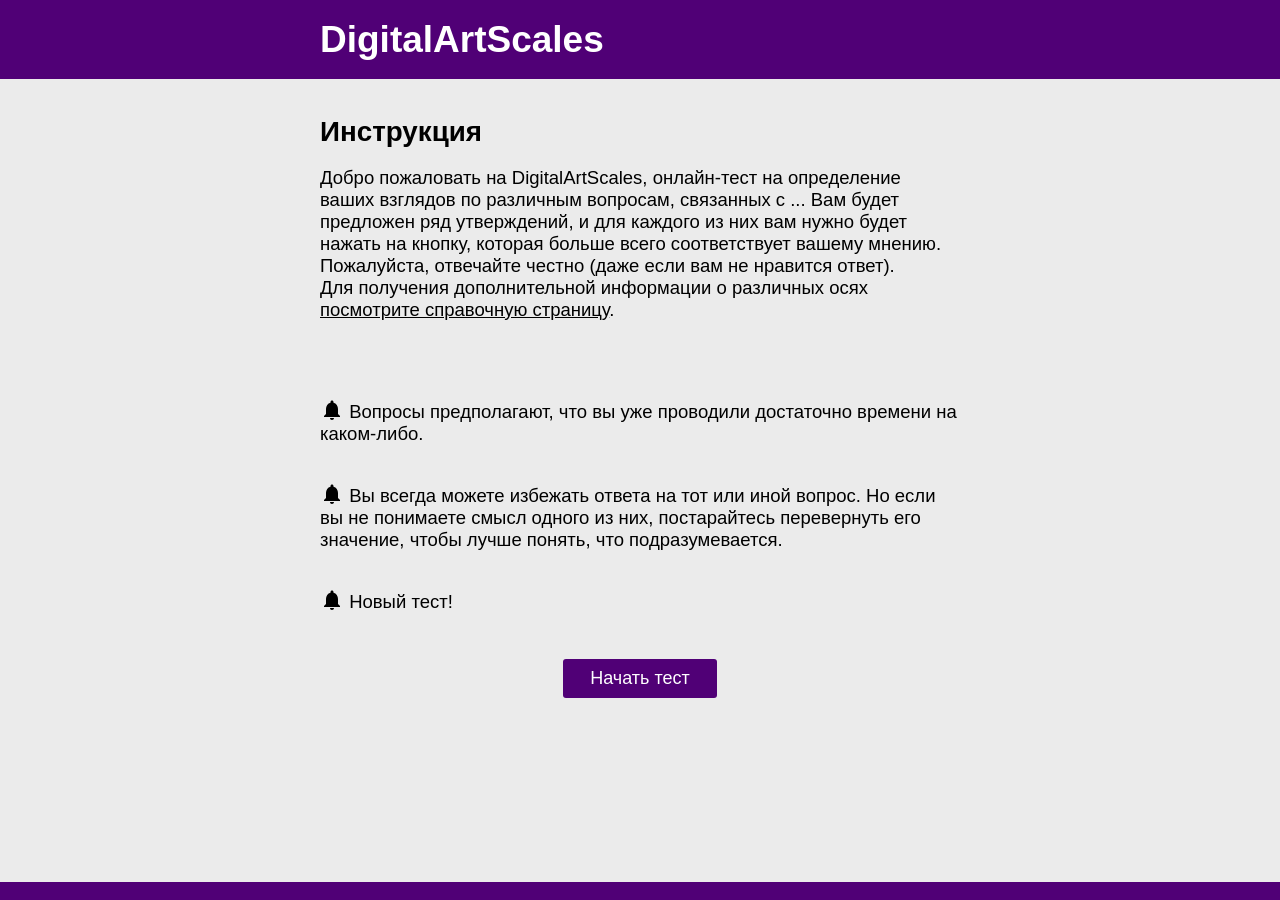
<file: index.html>
<!DOCTYPE html>
<html>
  <head>
    <meta http-equiv="Content-Type" content="text/html; charset=utf-8" />
    <meta name="viewport" content="width=device-width, initial-scale=1.0" />

    <title>DigitalArtScales</title>

    <meta
      name="description"
      content="Добро пожаловать на DigitalArtScales, онлайн-тест на определение ваших взглядов по различным вопросам. Вам будут даны утверждения, по каждому из которых вы должны ответить своим мнением, от «Полностью согласен» до «Абсолютно не согласен», каждый ответ будет слегка влиять на ваши значения по каждой из семи осей."
    />
    <link rel="stylesheet" href="/style.css" type="text/css" media="screen" />
    <link rel="shortcut icon" href="/images/favicon.ico" />
    <meta property="og:url" content="https://DigitalArtScales.github.io/" />
    <meta property="og:title" content="DigitalArtScales" />
    <meta property="og:locale" content="ru_RU" />
    <meta
      property="og:description"
      content="Добро пожаловать на DigitalArtScales, онлайн-тест на определение ваших взглядов по различным вопросам. Вам будут даны утверждения, по каждому из которых вы должны ответить своим мнением, от «Полностью согласен» до «Абсолютно не согласен», каждый ответ будет слегка влиять на ваши значения по каждой из семи осей."
    />
    <meta property="og:image" content="/images/facebook-preview.jpg" />
  </head>

  <body>
    <header>
      <div id="header">
        <h1><a href="/">DigitalArtScales</a></h1>
      </div>
    </header>

    <div id="content">
      <div id="mainFrame">
        <h2>Инструкция</h2>
        <p class="simpleText">
          Добро пожаловать на DigitalArtScales, онлайн-тест на определение ваших
          взглядов по различным вопросам, связанных c ...
          Вам будет предложен ряд утверждений, и для каждого из них вам нужно
          будет нажать на кнопку, которая больше всего соответствует вашему мнению.
          Пожалуйста, отвечайте честно (даже если вам не нравится ответ).<br>
          Для получения дополнительной информации о различных осях
          <a href="/help">посмотрите справочную страницу</a>.
        </p>
        <br />

        <p class="simpleText">
          <svg
            width="24"
            height="24"
            viewBox="0 0 24 24"
            xmlns="http://www.w3.org/2000/svg"
          >
            <path
              d="M12 22c1.1 0 2-.9 2-2h-4c0 1.1.89 2 2 2zm6-6v-5c0-3.07-1.64-5.64-4.5-6.32V4c0-.83-.67-1.5-1.5-1.5s-1.5.67-1.5 1.5v.68C7.63 5.36 6 7.92 6 11v5l-2 2v1h16v-1l-2-2z"
            />
          </svg>
          Вопросы предполагают, что вы уже проводили достаточно времени на
          каком-либо.
        </p>
        <p class="simpleText">
          <svg
            width="24"
            height="24"
            viewBox="0 0 24 24"
            xmlns="http://www.w3.org/2000/svg"
          >
            <path
              d="M12 22c1.1 0 2-.9 2-2h-4c0 1.1.89 2 2 2zm6-6v-5c0-3.07-1.64-5.64-4.5-6.32V4c0-.83-.67-1.5-1.5-1.5s-1.5.67-1.5 1.5v.68C7.63 5.36 6 7.92 6 11v5l-2 2v1h16v-1l-2-2z"
            />
          </svg>
          Вы всегда можете избежать ответа на тот или иной вопрос. Но если вы не
          понимаете смысл одного из них, постарайтесь перевернуть его значение,
          чтобы лучше понять, что подразумевается.
        </p>
        <p class="simpleText">
          <svg
            width="24"
            height="24"
            viewBox="0 0 24 24"
            xmlns="http://www.w3.org/2000/svg"
          >
            <path
              d="M12 22c1.1 0 2-.9 2-2h-4c0 1.1.89 2 2 2zm6-6v-5c0-3.07-1.64-5.64-4.5-6.32V4c0-.83-.67-1.5-1.5-1.5s-1.5.67-1.5 1.5v.68C7.63 5.36 6 7.92 6 11v5l-2 2v1h16v-1l-2-2z"
            />
          </svg>
          Новый тест!
        </p>

        <div class="navButtons">
          <a class="button" href="/quiz">Начать тест</a>
        </div>
      </div>
    </div>
    
    <div id="footer">
    </div>
  </body>
</html>
</file>
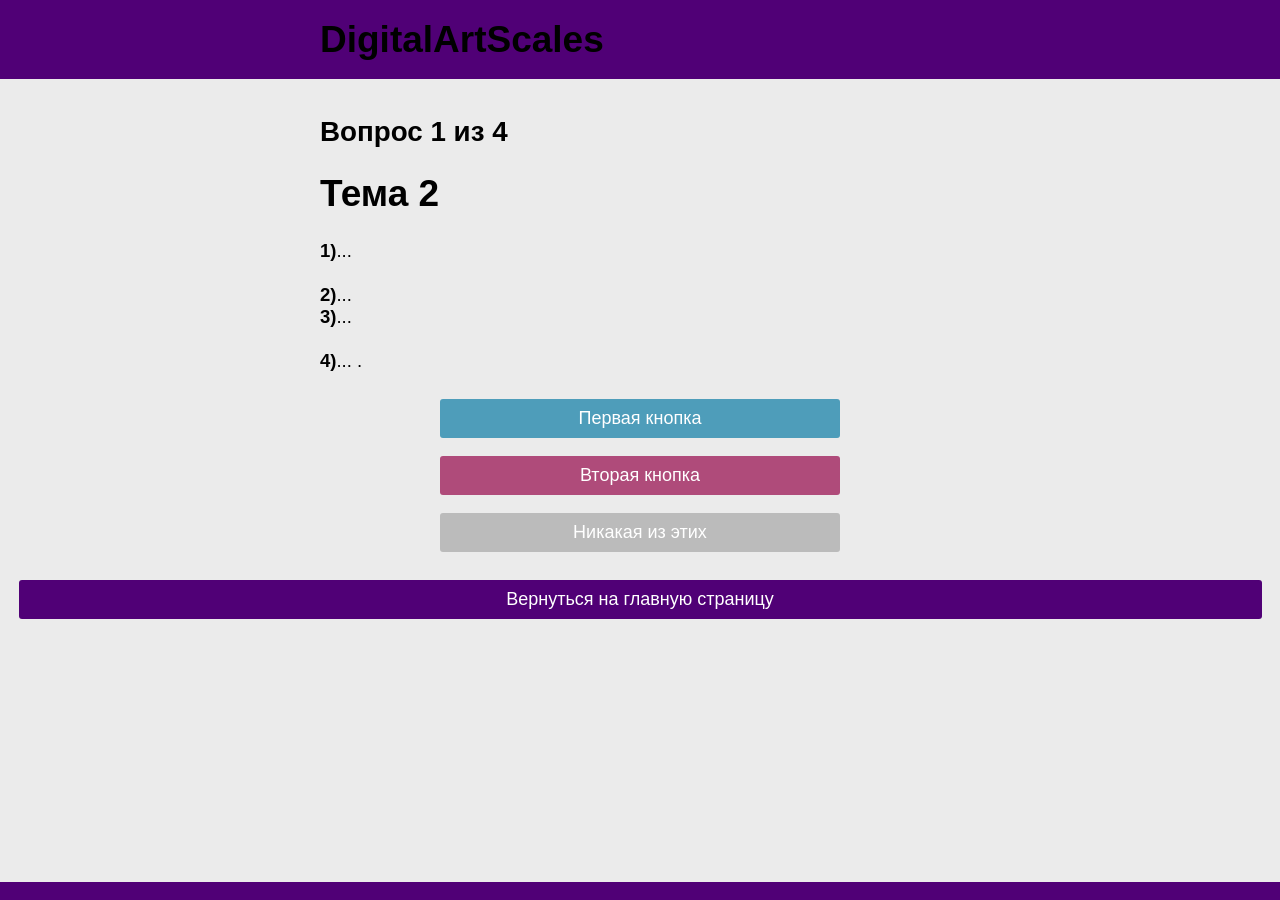
<file: quiz/index.html>
<!DOCTYPE html>
<html>
  <head>
    <meta http-equiv="Content-Type" content="text/html; charset=utf-8" />
    <meta name="viewport" content="width=device-width, initial-scale=1.0" />

    <title>DigitalArtScales - Quiz</title>

    <meta
      name="description"
      content="Добро пожаловать на DigitalArtScales, онлайн-тест на определение ваших взглядов по различным идеологическим вопросам. Вам будут даны утверждения, по каждому из которых вы должны ответить своим мнением, от «Полностью согласен» до «Абсолютно не согласен», каждый ответ будет слегка влиять на ваши значения по каждой из семи осей."
    />
    <link rel="stylesheet" href="/style.css" type="text/css" media="screen" />
    <link rel="shortcut icon" href="/images/favicon.ico" />
    <meta property="og:url" content="https://DigitalArtScales.github.io/" />
    <meta property="og:title" content="DigitalArtScales" />
    <meta property="og:locale" content="ru_RU" />
    <meta
      property="og:description"
      content="Добро пожаловать на DigitalArtScales, онлайн-тест на определение ваших взглядов по различным идеологическим вопросам. Вам будут даны утверждения, по каждому из которых вы должны ответить своим мнением, от «Полностью согласен» до «Абсолютно не согласен», каждый ответ будет слегка влиять на ваши значения по каждой из семи осей."
    />
    <meta property="og:image" content="/images/facebook-preview.jpg" />
  </head>

  <body>
    <header>
      <div id="header">
        <h1>DigitalArtScales</h1>
      </div>
    </header>

    <div id="content">
      <div id="mainFrame">
        <h2 id="question-number">Загрузка...</h2>
        <div class="questionBox"><p id="question-text"></p></div>
        <div class="navButtons questionButtons" id="question-options"></div>
          <a href="#" class="button" onclick="prev_question()" id="back_button">
            Предыдущий вопрос
          </a>
          <a class="button" href="/" id="back_button_off">
            Вернуться на главную страницу
          </a>
      </div>
    </div>

    <div id="footer">
    </div>

    <script src="/quiz.js"></script>
  </body>
</html>
</file>
<file: style.css>
html,
body {
  height: 100%;
}

body {
  margin: 0;
  font-family: -apple-system, BlinkMacSystemFont, "Segoe UI", "Noto Sans",
    Helvetica, Arial, sans-serif;
  font-size: calc(14px + 0.5vmin);
  background-color: #ebebeb;
  display: flex;
  flex-direction: column;
}

#header {
  padding: 1em;
  background-color: #500076;
}

#header h1 {
  max-width: 640px;
  margin: 0 auto;
  font-weight: 600;
}

#header a {
  color: white;
  text-decoration: none;
}

#content {
  padding: 2em 1em 1em;
  flex-grow: 1;
}

#footer {
  padding: 1em;
  border-bottom: 1em solid #500076;
}
#footer p {
  max-width: 640px;
  margin: 0 auto;
}

hr {
  background-color: #ccc;
  border: none;
  margin: 2em 0;
  height: 4px;
}

a {
  color: black;
  text-decoration: underline;
}

h2,
h3,
h4 {
  max-width: 640px;
  margin: 0 auto;
  font-weight: 600;
}

h3 {
  font-size: calc(16px + 1vmin);
}

h4 {
  margin: 0 auto 0.5em;
}

.simpleText {
  max-width: 640px;
  margin: 1em auto 2em;
}
.simpleText svg {
  vertical-align: text-bottom;
}
.columnContainer {
  position: relative;
}
.columnLeft {
  float: left;
  width: 100%;
}
.columnRight {
  float: left;
  width: 100%;
  margin-bottom: 4vmin;
}
@media screen and (min-width: 80em) {
  .columnLeft {
    width: 50%;
  }
  .columnRight {
    width: 50%;
  }
}

#bonusBox {
  max-width: 640px;
  margin: 0 auto;
}
.questionBox {
  max-width: 640px;
  min-height: 5.5em;
  margin: 1em auto;
}
.description {
  margin: 1.5em auto;
  display: flex;
  flex-direction: row-reverse;
  justify-content: center;
}
.descText,
.descTextMono {
  flex-grow: 1;
  max-width: 640px;
}
.descText {
  width: calc(100% - 30vmin);
}
.descText p {
  margin: 0 0 1em;
}
.descTextMono {
  align-self: center;
}
.descTextMono p {
  margin: 0;
}
.descImg {
  line-height: 0;
}
.descImg img {
  width: 15vmin;
  height: 15vmin;
}
.axisDemocracy {
  background-color: #cc0000;
  text-align: right;
}
.axisAuthorit {
  background-color: #1fad8a;
  text-align: left;
}
.axisRehab {
  background-color: #34b634;
  text-align: right;
}
.axisRepress {
  background-color: #916021;
  text-align: left;
}
.axisConserve {
  background-color: #7889cf;
  text-align: right;
}
.axisProgress {
  background-color: #7831eb;
  text-align: left;
}
.axisCollective {
  background-color: #DC2E51;
  text-align: right;
}
.axisIndividual {
  background-color: #ccc914;
  text-align: left;
}
.axisFreedom {
  background-color: #25afd9;
  text-align: right;
}
.axisCensor {
  background-color: #D23A22;
  text-align: left;
}
.axisIsolate {
  background-color: #d69022;
  text-align: right;
}
.axisGlobal {
  background-color: #3cbaad;
  text-align: left;
}
.axisAutonomy {
  background-color: #912a34;
  text-align: right;
}
.axisUnion {
  background-color: #65962f;
  text-align: left;
}

.navButtons {
  margin: 0 auto 1em;
  text-align: center;
  max-width: 400px;
}
button,
.button {
  text-align: center;
  margin: 0.5em 0;
  padding: 0.5em 1.5em;
  display: inline-block;
  border: none;
  border-radius: 3px;
  text-decoration: none;
  font-size: 18px;
  background-color: #500076;
  color: white;
  cursor: pointer;
}
button.strong-agree {
  background-color: #1b5e20;
}
button.agree {
  background-color: #4caf50;
}
button.neutral {
  background-color: #bbbbbb;
}
button.disagree {
  background-color: #f44336;
}
button.strong-disagree {
  background-color: #b71c1c;
}

.questionButtons button {
  color: white;
  width: 100%;
  padding: 0.5em 0;
}
.button:hover {
  background-color: white;
  color: #500076;
}
.button svg {
  fill: white;
  vertical-align: text-bottom;
}
.button:hover svg {
  fill: #500076;
}
.buttonLinkGood {
  background-color: #0eb31a;
  color: white;
}
.buttonLinkGood:hover {
  background-color: #0eb31a;
  color: white;
}
.buttonLinkGood svg,
.buttonLinkGood:hover svg {
  fill: white;
}
.urlToCopyContainer {
  width: 100%;
  text-align: center;
}
.urlToCopy {
  max-width: 400px;
  background-color: white;
  display: inline-block;
  padding: 0.5em;
  margin: 1em 0 0;
  z-index: 6;
  border-radius: 3px;
  word-break: break-all;
}

.flagDecoration {
  text-align: center;
}
.flagDecoration canvas {
  box-shadow: 0 1px 1px 1px #aaa;
  max-width: 70vmin;
}
.generatedResultsDecorations {
  text-align: center;
}
.generatedResultsDecorations canvas {
  box-shadow: 0 1px 1px 1px #aaa;
  max-width: 800px;
  width: 100%;
}
#slogan {
  margin: 1em 0;
  font-size: calc(14px + 2vw);
}

.scale {
  display: flex;
  width: 100%;
  margin-bottom: 1em;
}
.scale .left,
.scale .right {
  width: 15vmin;
  height: 15vmin;
  position: relative;
}
.scale .left img,
.scale .right img {
  position: absolute;
  top: 0;
  width: 15vmin;
  z-index: 2;
}
.scale .left img {
  left: 2vmin;
}
.scale .right img {
  right: 2vmin;
}
.scale .axis {
  flex-grow: 1;
}
.scale .axis .label {
  display: flex;
  font-size: 2.5vmin;
  height: 5vmin;
  align-items: center;
}
.scale .axis .label .left-label,
.scale .axis .label .right-label {
  width: 50%;
  margin: 0 0.5em;
}
.scale .axis .label .right-label {
  text-align: right;
}
.scale .axis .axis-bar {
  display: flex;
  box-shadow: 0vmin 1px 0.4vmin #aaa;
  height: 5vmin;
  background-color: #f3f3f3;
  color: #888;
}
.scale .axis .axis-bar .axis-left,
.scale .axis .axis-bar .axis-center,
.scale .axis .axis-bar .axis-right {
  font-size: 3.2vmin;
  line-height: 5vmin;
}
.scale .axis .axis-bar .axis-left span,
.scale .axis .axis-bar .axis-right span {
  padding: 0 1.1vmin;
  color: white;
  text-shadow: 1px 1px 1px rgba(0, 0, 0, 0.5);
}
.scale .axis .axis-bar .axis-left {
  text-align: right;
}
.scale .axis .axis-bar .axis-center {
  text-align: center;
  flex-grow: 1;
}
</file>
